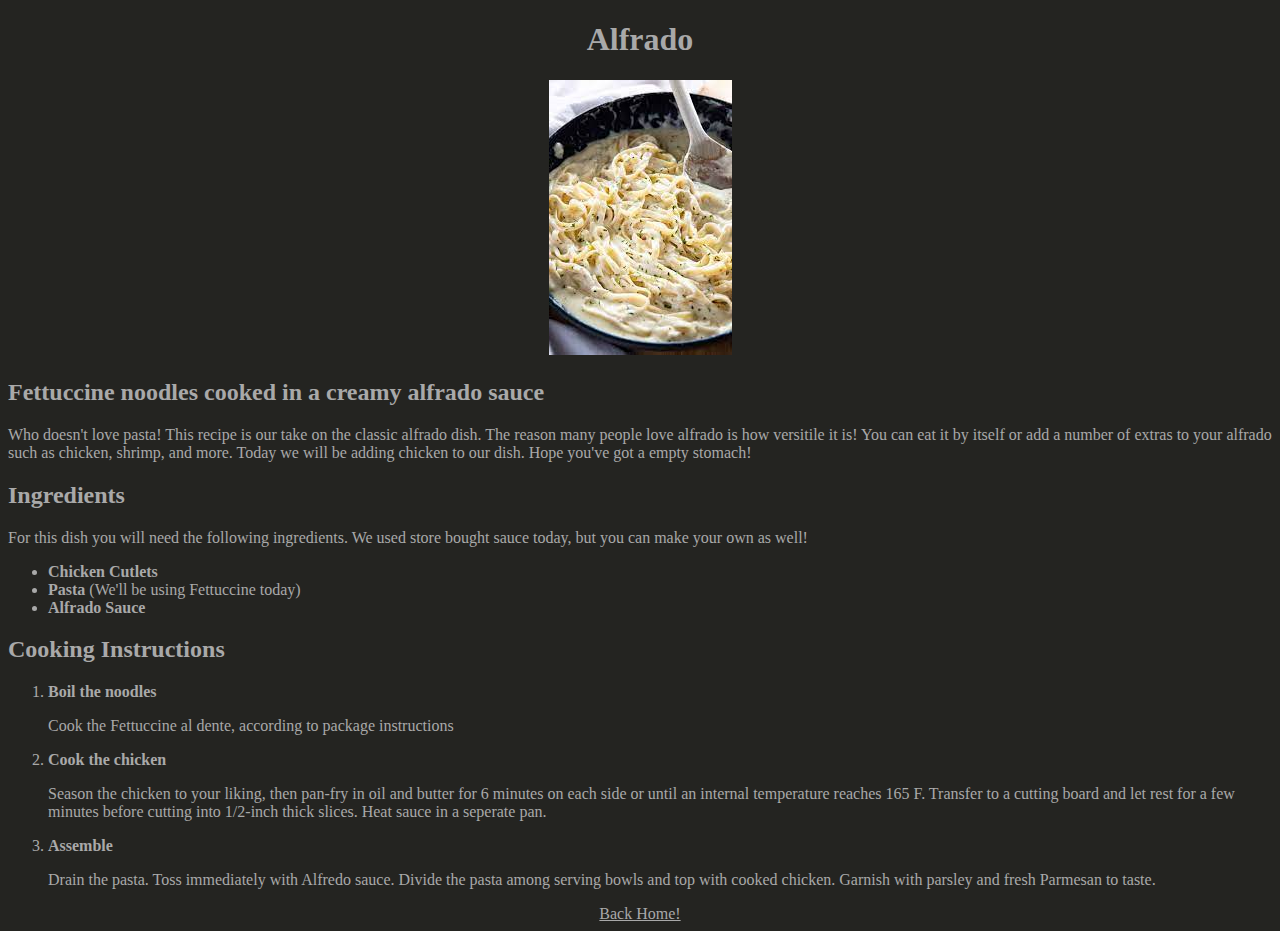
<file: recipes/alfrado.html>
<!DOCTYPE html>
<html lang="en">
    <head>
        <meta charset="UTF-8">
        <title>Alfrado Recipe</title>
        <link rel="stylesheet" href="/style.css">
    </head>
    <body>
        <h1 class="header">Alfrado</h1>
        <div class="img">
            <img src="../img/alfrado.jpg" alt="a photo of alfrado" class="pic"> 
        </div>
        <h2>Fettuccine noodles cooked in a creamy alfrado sauce</h2>
        <p>Who doesn't love pasta! This recipe is our take on the classic alfrado dish. The reason many people love alfrado is how versitile it is! You can eat it by itself or add a number of extras to your alfrado such as chicken, shrimp, and more. Today we will be adding chicken to our dish. Hope you've got a empty stomach!</p>
        <h2>Ingredients</h2>
        <p> For this dish you will need the following ingredients. We used store bought sauce today, but you can make your own as well!</p>
        <ul>
            <li>  <strong>Chicken Cutlets</strong>  </li>
            <li>  <strong>Pasta</strong> (We'll be using Fettuccine today)</li>
            <li>  <strong>Alfrado Sauce</strong>  </li>
        </ul>
        <h2>Cooking Instructions</h2>
        <ol>
            <li>  <strong>Boil the noodles</strong>  </li>
            <p>Cook the Fettuccine al dente, according to package instructions</p>
            <li>  <strong>Cook the chicken</strong>  </li>
            <p>Season the chicken to your liking, then pan-fry in oil and butter for 6 minutes on each side or until an internal temperature reaches 165 F. Transfer to a cutting board and let rest for a few minutes before cutting into 1/2-inch thick slices. Heat sauce in a seperate pan.</p>
            <li>  <strong>Assemble</strong>  </li>
            <p>Drain the pasta. Toss immediately with Alfredo sauce. Divide the pasta among serving bowls and top with cooked chicken. Garnish with parsley and fresh Parmesan to taste.</p>
        </ol>
        <div class="img">
            <a href="/index.html">Back Home!</a>
        </div>
    </body>
</html>
</file>
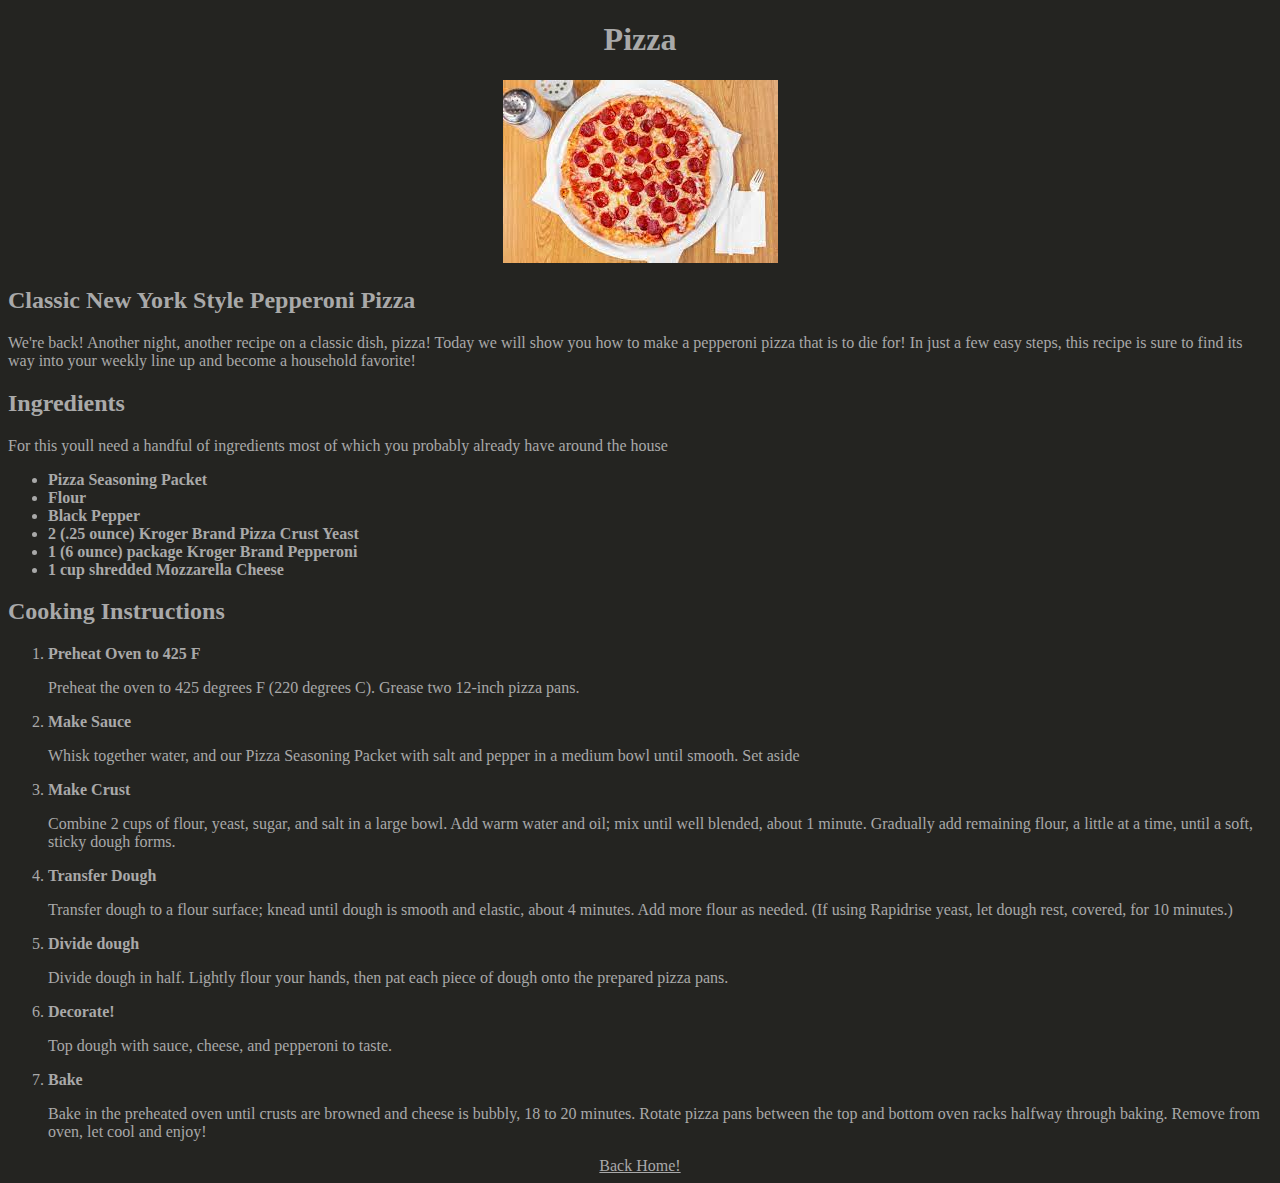
<file: recipes/pizza.html>
<!DOCTYPE html>
<html lang="en">
    <head>
        <meta charset="UTF-8">
        <title>Pizza Recipe</title>
        <link rel="stylesheet" href="../style.css">
    </head>
    <body>
        <h1 class="header">Pizza</h1>
        <div class="img">
        <img src="../img/pizza.jpg" alt="a delicious pepperoni pizza">
        </div>
        <h2>Classic New York Style Pepperoni Pizza</h2>
        <p>We're back! Another night, another recipe on a classic dish, pizza! Today we will show you how to make a pepperoni pizza that is to die for! In just a few easy steps, this recipe is sure to find its way into your weekly line up and become a household favorite!  </p>
        <h2>Ingredients</h2>
        <p>For this youll need a handful of ingredients most of which you probably already have around the house</p>   
        <ul>
            <li> <strong>Pizza Seasoning Packet</strong>  </li>
            <li>  <strong>Flour</strong>  </li>
            <li>  <strong>Black Pepper</strong> </li>
            <li>  <strong>2 (.25 ounce) Kroger Brand Pizza Crust Yeast</strong>  </li>
            <li>  <strong>1 (6 ounce) package Kroger Brand Pepperoni</strong>  </li>
            <li>  <strong>1 cup shredded Mozzarella Cheese</strong>  </li>
        </ul>
        <h2>Cooking Instructions</h2>
        <ol>
            <li>  <strong>Preheat Oven to 425 F</strong>  </li>
            <p>Preheat the oven to 425 degrees F (220 degrees C). Grease two 12-inch pizza pans.</p>
            <li>  <strong>Make Sauce</strong>  </li>
            <p>Whisk together water, and our Pizza Seasoning Packet with salt and pepper in a medium bowl until smooth. Set aside</p>
            <li>  <strong>Make Crust</strong>  </li>
            <p>Combine 2 cups of flour, yeast, sugar, and salt in a large bowl. Add warm water and oil; mix until well blended, about 1 minute. Gradually add remaining flour, a little at a time, until a soft, sticky dough forms.</p>
            <li>  <strong>Transfer Dough</strong>  </li>
            <p>Transfer dough to a flour surface; knead until dough is smooth and elastic, about 4 minutes. Add more flour as needed. (If using Rapidrise yeast, let dough rest, covered, for 10 minutes.)</p>
            <li>  <strong>Divide dough</strong> </li>
            <p>Divide dough in half. Lightly flour your hands, then pat each piece of dough onto the prepared pizza pans.</p>
            <li>  <strong>Decorate!</strong>  </li>
            <p>Top dough with sauce, cheese, and pepperoni to taste.</p>
            <li>  <strong>Bake</strong>  </li>
            <p>Bake in the preheated oven until crusts are browned and cheese is bubbly, 18 to 20 minutes. Rotate pizza pans between the top and bottom oven racks halfway through baking. Remove from oven, let cool and enjoy!</p>
        </ol>
        <div class="img">
             <a href="/index.html">Back Home!</a> 
        </div>
    </body>
</html>
</file>
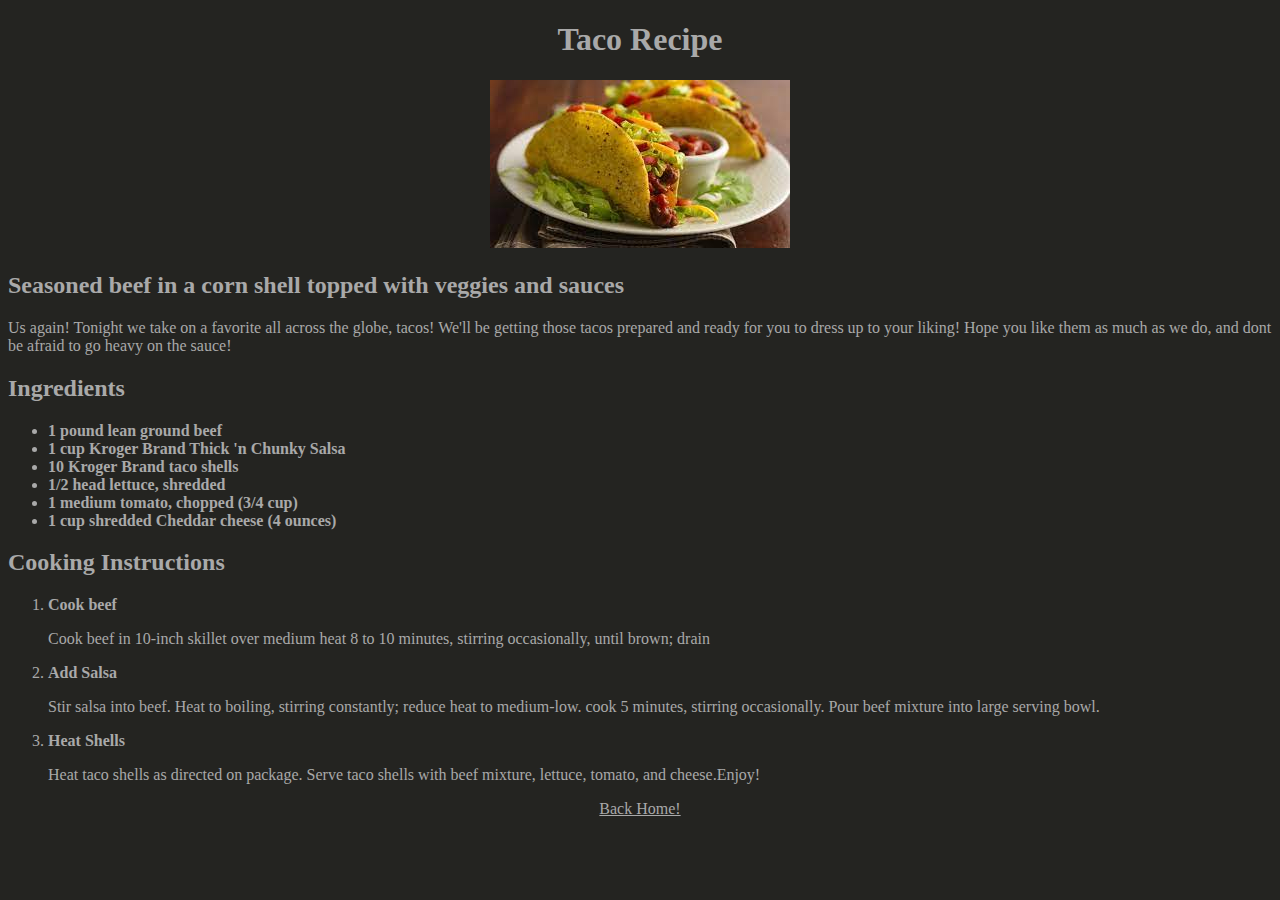
<file: recipes/tacos.html>
<!DOCTYPE html>
<html lang="en">
    <head>
        <meta charset="UTF-8">
        <title>Taco Recipe</title>
        <link rel="stylesheet" href="../style.css">
    </head>
    <body>
        <h1 class="header">Taco Recipe</h1>
        <div class="img">
            <img src="../img/tacos.jpg" alt="a decorated beef taco">
        </div>
            <h2>Seasoned beef in a corn shell topped with veggies and sauces</h2>
        <p>Us again! Tonight we take on a favorite all across the globe, tacos! We'll be getting those tacos prepared and ready for you to dress up to your liking! Hope you like them as much as we do, and dont be afraid to go heavy on the sauce!</p>
        <h2>Ingredients</h2>
        <ul>
            <li>  <strong>1 pound lean ground beef</strong>  </li>
            <li>  <strong>1 cup Kroger Brand Thick 'n Chunky Salsa</strong>  </li>
            <li>  <strong>10 Kroger Brand taco shells</strong>  </li>
            <li>  <strong>1/2 head lettuce, shredded</strong>  </li>
            <li>  <strong>1 medium tomato, chopped (3/4 cup)</strong>  </li>
            <li>  <strong>1 cup shredded Cheddar cheese (4 ounces)</strong>  </li>
        </ul>
        <h2>Cooking Instructions</h2>
        <ol>
            <li>  <strong>Cook beef</strong>  </li>
            <p>Cook beef in 10-inch skillet over medium heat 8 to 10 minutes, stirring occasionally, until brown; drain</p>
            <li>  <strong>Add Salsa</strong>  </li>
            <p>Stir salsa into beef. Heat to boiling, stirring constantly; reduce heat to medium-low. cook 5 minutes, stirring occasionally. Pour beef mixture into large serving bowl.</p>
            <li>  <strong>Heat Shells</strong>  </li>
            <p>Heat taco shells as directed on package. Serve taco shells with beef mixture, lettuce, tomato, and cheese.Enjoy!</p>
        </ol>
        <div class="img">
            <a href="/index.html">Back Home!</a>
        </div>
    </body>

</html>
</file>
<file: style.css>
*{
    background-color: #242421;
    color: darkgray;
}

.header {
    text-align: center;
    font-weight: bold;
}

.img {
    text-align: center;
}

.size {
    width: 350px;
    height: auto;
}
</file>
